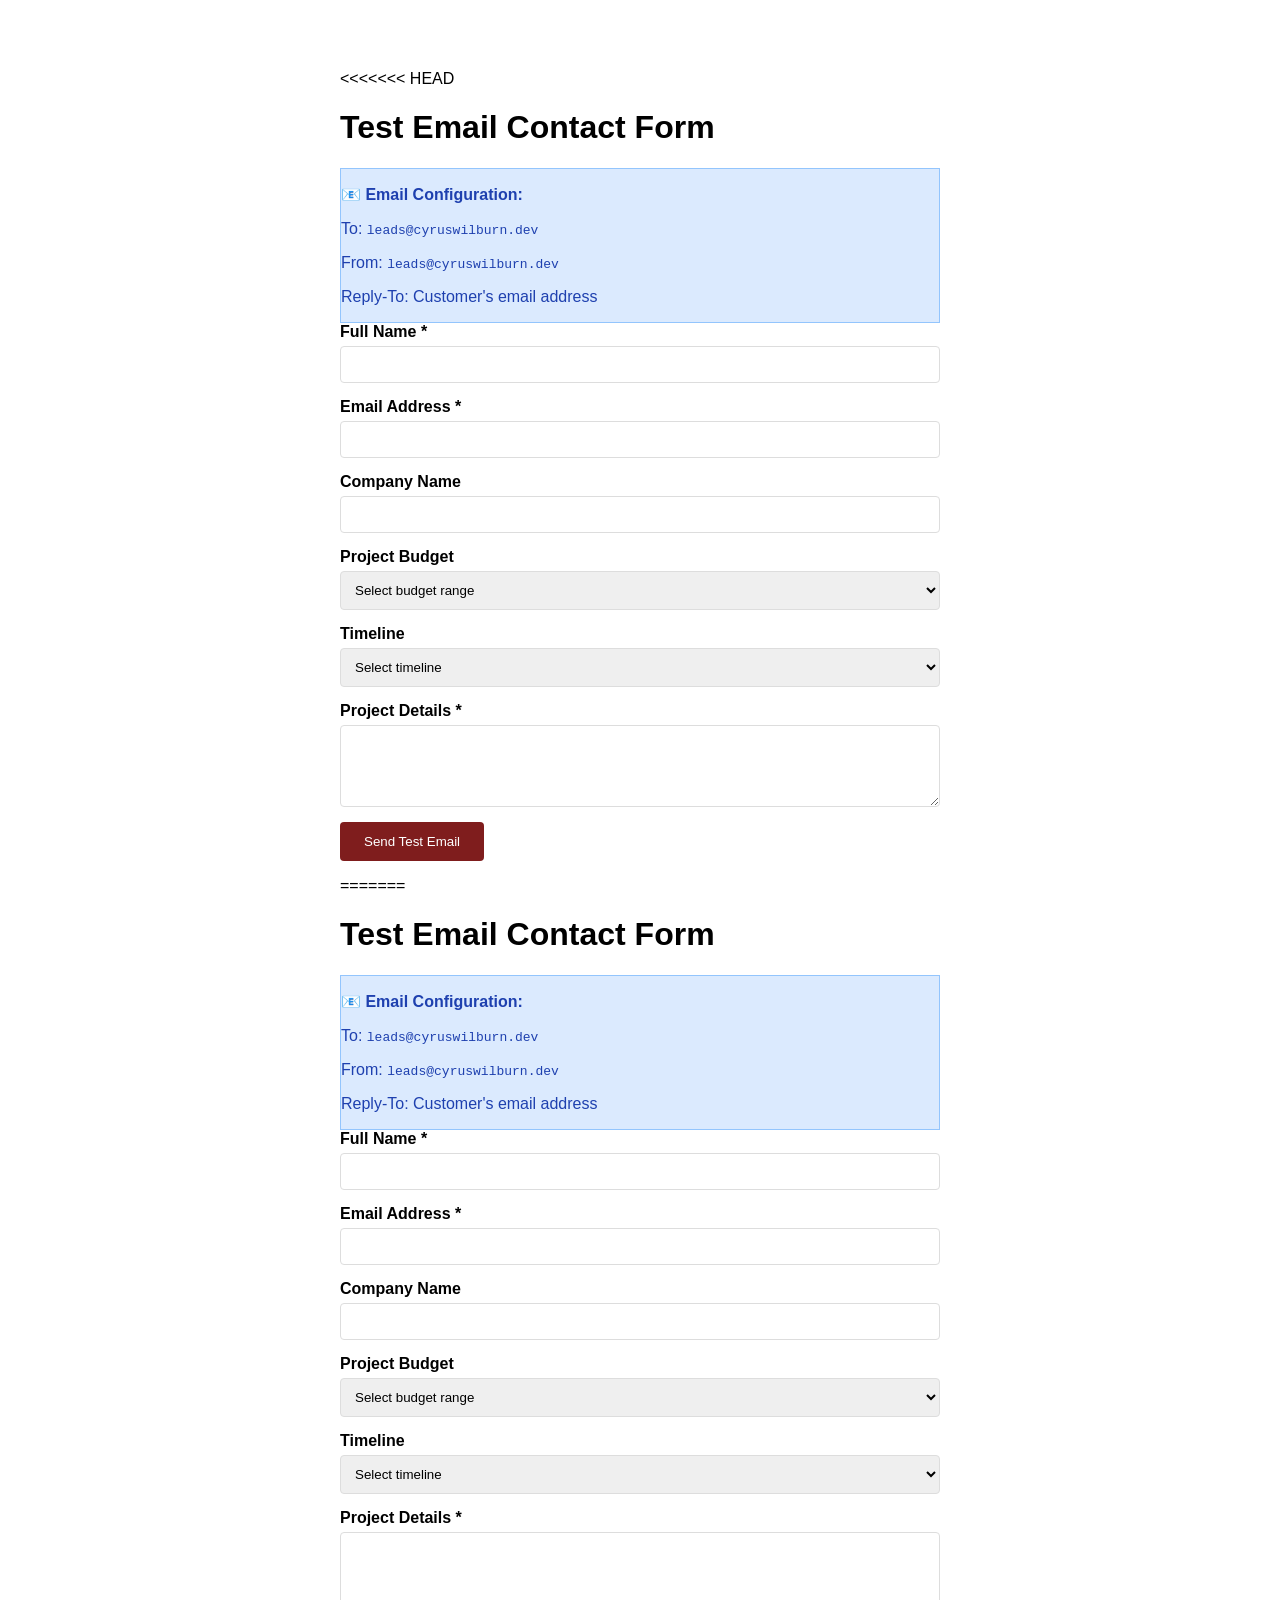
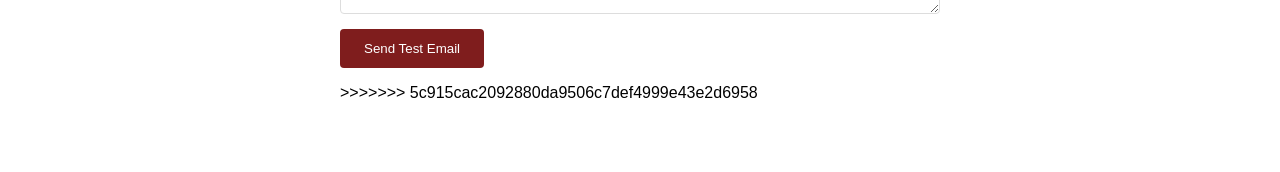
<file: test-email-form.html>
<<<<<<< HEAD
<!DOCTYPE html>
<html lang="en">
<head>
    <meta charset="UTF-8">
    <meta name="viewport" content="width=device-width, initial-scale=1.0">
    <title>Test Email Contact Form</title>
    <style>
        body { font-family: Arial, sans-serif; max-width: 600px; margin: 50px auto; padding: 20px; }
        .form-group { margin-bottom: 15px; }
        label { display: block; margin-bottom: 5px; font-weight: bold; }
        input, select, textarea { width: 100%; padding: 10px; border: 1px solid #ddd; border-radius: 4px; }
        button { background: #7f1d1d; color: white; padding: 12px 24px; border: none; border-radius: 4px; cursor: pointer; }
        button:hover { background: #991b1b; }
        .result { margin-top: 20px; padding: 15px; border-radius: 4px; }
        .success { background: #d1fae5; color: #065f46; border: 1px solid #a7f3d0; }
        .error { background: #fee2e2; color: #991b1b; border: 1px solid #fca5a5; }
        .info { background: #dbeafe; color: #1e40af; border: 1px solid #93c5fd; }
    </style>
</head>
<body>
    <h1>Test Email Contact Form</h1>
    <div class="info">
        <p><strong>📧 Email Configuration:</strong></p>
        <p>To: <code>leads@cyruswilburn.dev</code></p>
        <p>From: <code>leads@cyruswilburn.dev</code></p>
        <p>Reply-To: Customer's email address</p>
    </div>
    
    <form id="testForm">
        <div class="form-group">
            <label for="name">Full Name *</label>
            <input type="text" id="name" name="name" required>
        </div>
        
        <div class="form-group">
            <label for="email">Email Address *</label>
            <input type="email" id="email" name="email" required>
        </div>
        
        <div class="form-group">
            <label for="company">Company Name</label>
            <input type="text" id="company" name="company">
        </div>
        
        <div class="form-group">
            <label for="budget">Project Budget</label>
            <select id="budget" name="budget">
                <option value="">Select budget range</option>
                <option value="150-300">$150 - $300</option>
                <option value="300-500">$300 - $500</option>
                <option value="500-750">$500 - $750</option>
                <option value="750-1000">$750 - $1,000</option>
                <option value="1000-1500">$1,000 - $1,500</option>
                <option value="1500-plus">$1,500+</option>
            </select>
        </div>
        
        <div class="form-group">
            <label for="timeline">Timeline</label>
            <select id="timeline" name="timeline">
                <option value="">Select timeline</option>
                <option value="asap">ASAP</option>
                <option value="1-2-weeks">1-2 weeks</option>
                <option value="1-month">1 month</option>
                <option value="2-3-months">2-3 months</option>
                <option value="flexible">Flexible</option>
            </select>
        </div>
        
        <div class="form-group">
            <label for="message">Project Details *</label>
            <textarea id="message" name="message" rows="4" required></textarea>
        </div>
        
        <button type="submit">Send Test Email</button>
    </form>
    
    <div id="result"></div>
    
    <script>
        document.getElementById('testForm').addEventListener('submit', async function(e) {
            e.preventDefault();
            
            const formData = new FormData(this);
            const resultDiv = document.getElementById('result');
            
            try {
                const response = await fetch('/contact-email.php', {
                    method: 'POST',
                    body: formData
                });
                
                const result = await response.json();
                
                if (result.success) {
                    resultDiv.innerHTML = '<div class="result success">✅ ' + result.message + '</div>';
                    this.reset();
                } else {
                    resultDiv.innerHTML = '<div class="result error">❌ ' + result.message + '</div>';
                }
            } catch (error) {
                resultDiv.innerHTML = '<div class="result error">❌ Error: ' + error.message + '</div>';
            }
        });
    </script>
</body>
</html>
=======
<!DOCTYPE html>
<html lang="en">
<head>
    <meta charset="UTF-8">
    <meta name="viewport" content="width=device-width, initial-scale=1.0">
    <title>Test Email Contact Form</title>
    <style>
        body { font-family: Arial, sans-serif; max-width: 600px; margin: 50px auto; padding: 20px; }
        .form-group { margin-bottom: 15px; }
        label { display: block; margin-bottom: 5px; font-weight: bold; }
        input, select, textarea { width: 100%; padding: 10px; border: 1px solid #ddd; border-radius: 4px; }
        button { background: #7f1d1d; color: white; padding: 12px 24px; border: none; border-radius: 4px; cursor: pointer; }
        button:hover { background: #991b1b; }
        .result { margin-top: 20px; padding: 15px; border-radius: 4px; }
        .success { background: #d1fae5; color: #065f46; border: 1px solid #a7f3d0; }
        .error { background: #fee2e2; color: #991b1b; border: 1px solid #fca5a5; }
        .info { background: #dbeafe; color: #1e40af; border: 1px solid #93c5fd; }
    </style>
</head>
<body>
    <h1>Test Email Contact Form</h1>
    <div class="info">
        <p><strong>📧 Email Configuration:</strong></p>
        <p>To: <code>leads@cyruswilburn.dev</code></p>
        <p>From: <code>leads@cyruswilburn.dev</code></p>
        <p>Reply-To: Customer's email address</p>
    </div>
    
    <form id="testForm">
        <div class="form-group">
            <label for="name">Full Name *</label>
            <input type="text" id="name" name="name" required>
        </div>
        
        <div class="form-group">
            <label for="email">Email Address *</label>
            <input type="email" id="email" name="email" required>
        </div>
        
        <div class="form-group">
            <label for="company">Company Name</label>
            <input type="text" id="company" name="company">
        </div>
        
        <div class="form-group">
            <label for="budget">Project Budget</label>
            <select id="budget" name="budget">
                <option value="">Select budget range</option>
                <option value="150-300">$150 - $300</option>
                <option value="300-500">$300 - $500</option>
                <option value="500-750">$500 - $750</option>
                <option value="750-1000">$750 - $1,000</option>
                <option value="1000-1500">$1,000 - $1,500</option>
                <option value="1500-plus">$1,500+</option>
            </select>
        </div>
        
        <div class="form-group">
            <label for="timeline">Timeline</label>
            <select id="timeline" name="timeline">
                <option value="">Select timeline</option>
                <option value="asap">ASAP</option>
                <option value="1-2-weeks">1-2 weeks</option>
                <option value="1-month">1 month</option>
                <option value="2-3-months">2-3 months</option>
                <option value="flexible">Flexible</option>
            </select>
        </div>
        
        <div class="form-group">
            <label for="message">Project Details *</label>
            <textarea id="message" name="message" rows="4" required></textarea>
        </div>
        
        <button type="submit">Send Test Email</button>
    </form>
    
    <div id="result"></div>
    
    <script>
        document.getElementById('testForm').addEventListener('submit', async function(e) {
            e.preventDefault();
            
            const formData = new FormData(this);
            const resultDiv = document.getElementById('result');
            
            try {
                const response = await fetch('/contact-email.php', {
                    method: 'POST',
                    body: formData
                });
                
                const result = await response.json();
                
                if (result.success) {
                    resultDiv.innerHTML = '<div class="result success">✅ ' + result.message + '</div>';
                    this.reset();
                } else {
                    resultDiv.innerHTML = '<div class="result error">❌ ' + result.message + '</div>';
                }
            } catch (error) {
                resultDiv.innerHTML = '<div class="result error">❌ Error: ' + error.message + '</div>';
            }
        });
    </script>
</body>
</html>
>>>>>>> 5c915cac2092880da9506c7def4999e43e2d6958
</file>
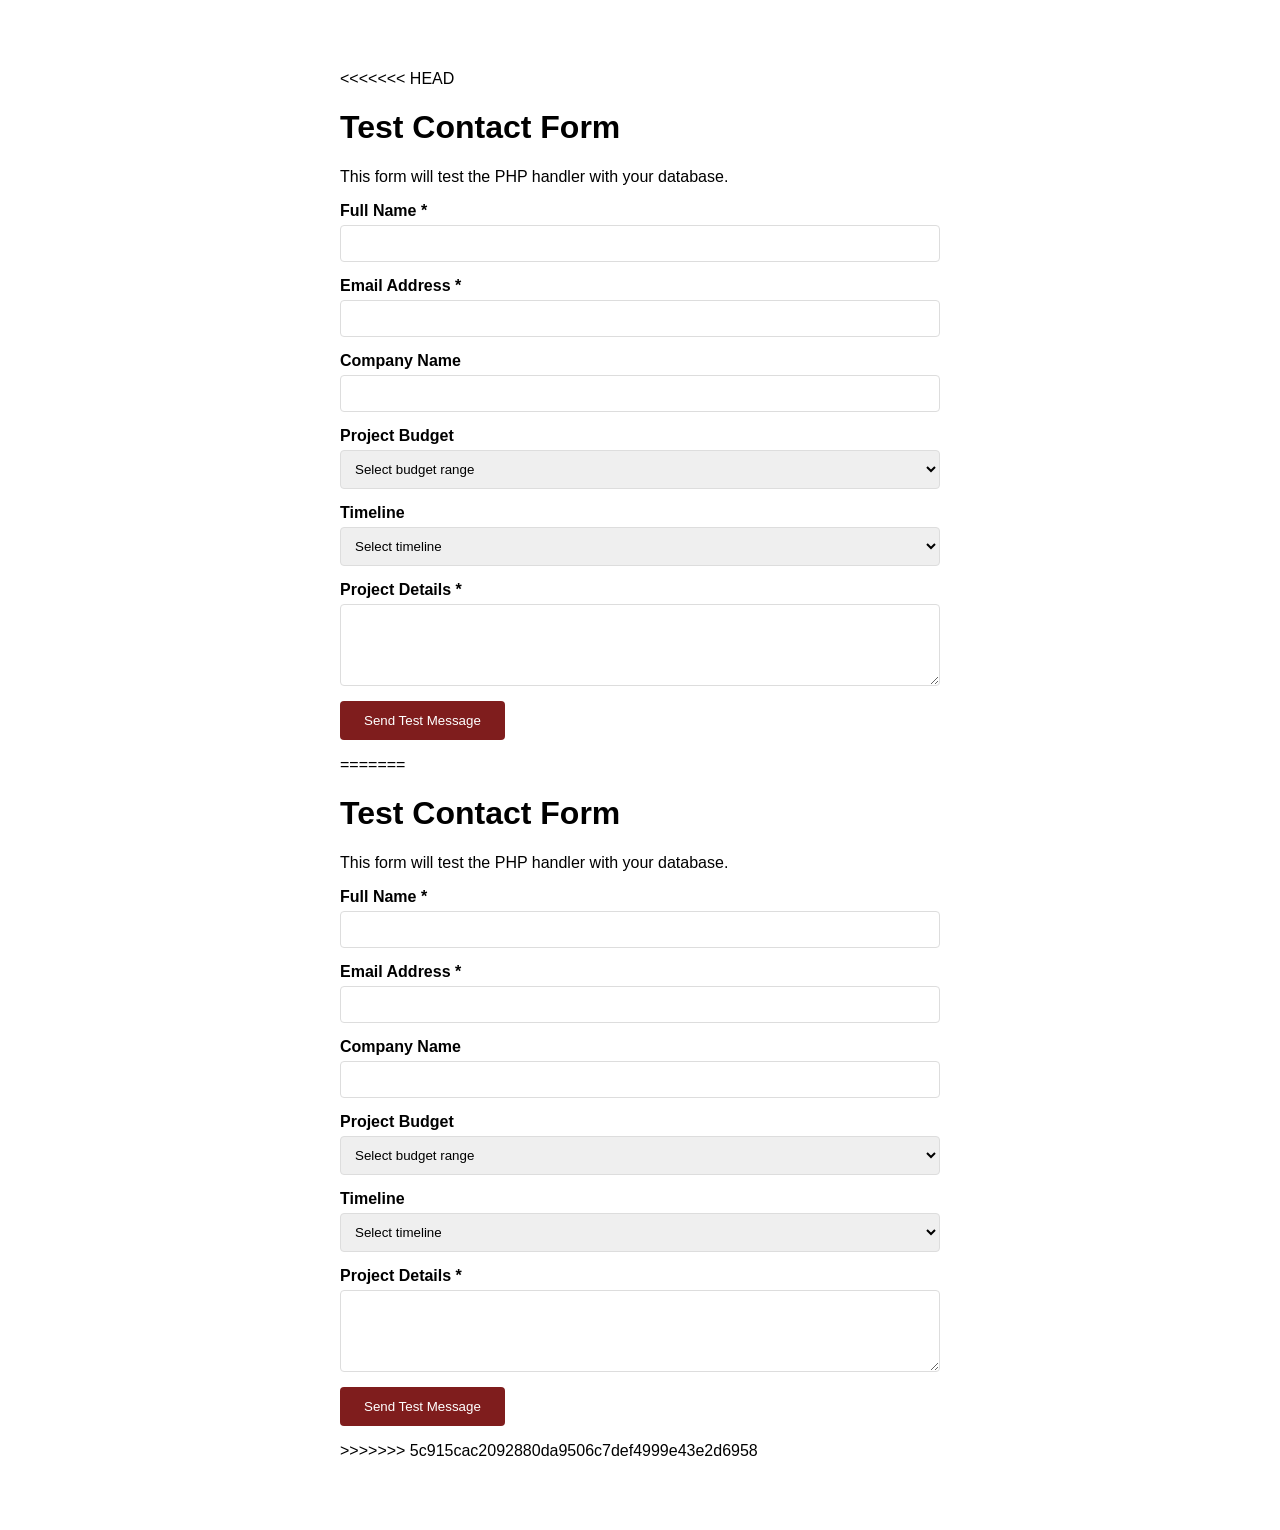
<file: test-form.html>
<<<<<<< HEAD
<!DOCTYPE html>
<html lang="en">
<head>
    <meta charset="UTF-8">
    <meta name="viewport" content="width=device-width, initial-scale=1.0">
    <title>Test Contact Form</title>
    <style>
        body { font-family: Arial, sans-serif; max-width: 600px; margin: 50px auto; padding: 20px; }
        .form-group { margin-bottom: 15px; }
        label { display: block; margin-bottom: 5px; font-weight: bold; }
        input, select, textarea { width: 100%; padding: 10px; border: 1px solid #ddd; border-radius: 4px; }
        button { background: #7f1d1d; color: white; padding: 12px 24px; border: none; border-radius: 4px; cursor: pointer; }
        button:hover { background: #991b1b; }
        .result { margin-top: 20px; padding: 15px; border-radius: 4px; }
        .success { background: #d1fae5; color: #065f46; border: 1px solid #a7f3d0; }
        .error { background: #fee2e2; color: #991b1b; border: 1px solid #fca5a5; }
    </style>
</head>
<body>
    <h1>Test Contact Form</h1>
    <p>This form will test the PHP handler with your database.</p>
    
    <form id="testForm">
        <div class="form-group">
            <label for="name">Full Name *</label>
            <input type="text" id="name" name="name" required>
        </div>
        
        <div class="form-group">
            <label for="email">Email Address *</label>
            <input type="email" id="email" name="email" required>
        </div>
        
        <div class="form-group">
            <label for="company">Company Name</label>
            <input type="text" id="company" name="company">
        </div>
        
        <div class="form-group">
            <label for="budget">Project Budget</label>
            <select id="budget" name="budget">
                <option value="">Select budget range</option>
                <option value="150-300">$150 - $300</option>
                <option value="300-500">$300 - $500</option>
                <option value="500-750">$500 - $750</option>
                <option value="750-1000">$750 - $1,000</option>
                <option value="1000-1500">$1,000 - $1,500</option>
                <option value="1500-plus">$1,500+</option>
            </select>
        </div>
        
        <div class="form-group">
            <label for="timeline">Timeline</label>
            <select id="timeline" name="timeline">
                <option value="">Select timeline</option>
                <option value="asap">ASAP</option>
                <option value="1-2-weeks">1-2 weeks</option>
                <option value="1-month">1 month</option>
                <option value="2-3-months">2-3 months</option>
                <option value="flexible">Flexible</option>
            </select>
        </div>
        
        <div class="form-group">
            <label for="message">Project Details *</label>
            <textarea id="message" name="message" rows="4" required></textarea>
        </div>
        
        <button type="submit">Send Test Message</button>
    </form>
    
    <div id="result"></div>
    
    <script>
        document.getElementById('testForm').addEventListener('submit', async function(e) {
            e.preventDefault();
            
            const formData = new FormData(this);
            const resultDiv = document.getElementById('result');
            
            try {
                const response = await fetch('/contact-handler.php', {
                    method: 'POST',
                    body: formData
                });
                
                const result = await response.json();
                
                if (result.success) {
                    resultDiv.innerHTML = '<div class="result success">✅ ' + result.message + '</div>';
                    this.reset();
                } else {
                    resultDiv.innerHTML = '<div class="result error">❌ ' + result.message + '</div>';
                }
            } catch (error) {
                resultDiv.innerHTML = '<div class="result error">❌ Error: ' + error.message + '</div>';
            }
        });
    </script>
</body>
</html>
=======
<!DOCTYPE html>
<html lang="en">
<head>
    <meta charset="UTF-8">
    <meta name="viewport" content="width=device-width, initial-scale=1.0">
    <title>Test Contact Form</title>
    <style>
        body { font-family: Arial, sans-serif; max-width: 600px; margin: 50px auto; padding: 20px; }
        .form-group { margin-bottom: 15px; }
        label { display: block; margin-bottom: 5px; font-weight: bold; }
        input, select, textarea { width: 100%; padding: 10px; border: 1px solid #ddd; border-radius: 4px; }
        button { background: #7f1d1d; color: white; padding: 12px 24px; border: none; border-radius: 4px; cursor: pointer; }
        button:hover { background: #991b1b; }
        .result { margin-top: 20px; padding: 15px; border-radius: 4px; }
        .success { background: #d1fae5; color: #065f46; border: 1px solid #a7f3d0; }
        .error { background: #fee2e2; color: #991b1b; border: 1px solid #fca5a5; }
    </style>
</head>
<body>
    <h1>Test Contact Form</h1>
    <p>This form will test the PHP handler with your database.</p>
    
    <form id="testForm">
        <div class="form-group">
            <label for="name">Full Name *</label>
            <input type="text" id="name" name="name" required>
        </div>
        
        <div class="form-group">
            <label for="email">Email Address *</label>
            <input type="email" id="email" name="email" required>
        </div>
        
        <div class="form-group">
            <label for="company">Company Name</label>
            <input type="text" id="company" name="company">
        </div>
        
        <div class="form-group">
            <label for="budget">Project Budget</label>
            <select id="budget" name="budget">
                <option value="">Select budget range</option>
                <option value="150-300">$150 - $300</option>
                <option value="300-500">$300 - $500</option>
                <option value="500-750">$500 - $750</option>
                <option value="750-1000">$750 - $1,000</option>
                <option value="1000-1500">$1,000 - $1,500</option>
                <option value="1500-plus">$1,500+</option>
            </select>
        </div>
        
        <div class="form-group">
            <label for="timeline">Timeline</label>
            <select id="timeline" name="timeline">
                <option value="">Select timeline</option>
                <option value="asap">ASAP</option>
                <option value="1-2-weeks">1-2 weeks</option>
                <option value="1-month">1 month</option>
                <option value="2-3-months">2-3 months</option>
                <option value="flexible">Flexible</option>
            </select>
        </div>
        
        <div class="form-group">
            <label for="message">Project Details *</label>
            <textarea id="message" name="message" rows="4" required></textarea>
        </div>
        
        <button type="submit">Send Test Message</button>
    </form>
    
    <div id="result"></div>
    
    <script>
        document.getElementById('testForm').addEventListener('submit', async function(e) {
            e.preventDefault();
            
            const formData = new FormData(this);
            const resultDiv = document.getElementById('result');
            
            try {
                const response = await fetch('/contact-handler.php', {
                    method: 'POST',
                    body: formData
                });
                
                const result = await response.json();
                
                if (result.success) {
                    resultDiv.innerHTML = '<div class="result success">✅ ' + result.message + '</div>';
                    this.reset();
                } else {
                    resultDiv.innerHTML = '<div class="result error">❌ ' + result.message + '</div>';
                }
            } catch (error) {
                resultDiv.innerHTML = '<div class="result error">❌ Error: ' + error.message + '</div>';
            }
        });
    </script>
</body>
</html>
>>>>>>> 5c915cac2092880da9506c7def4999e43e2d6958
</file>
